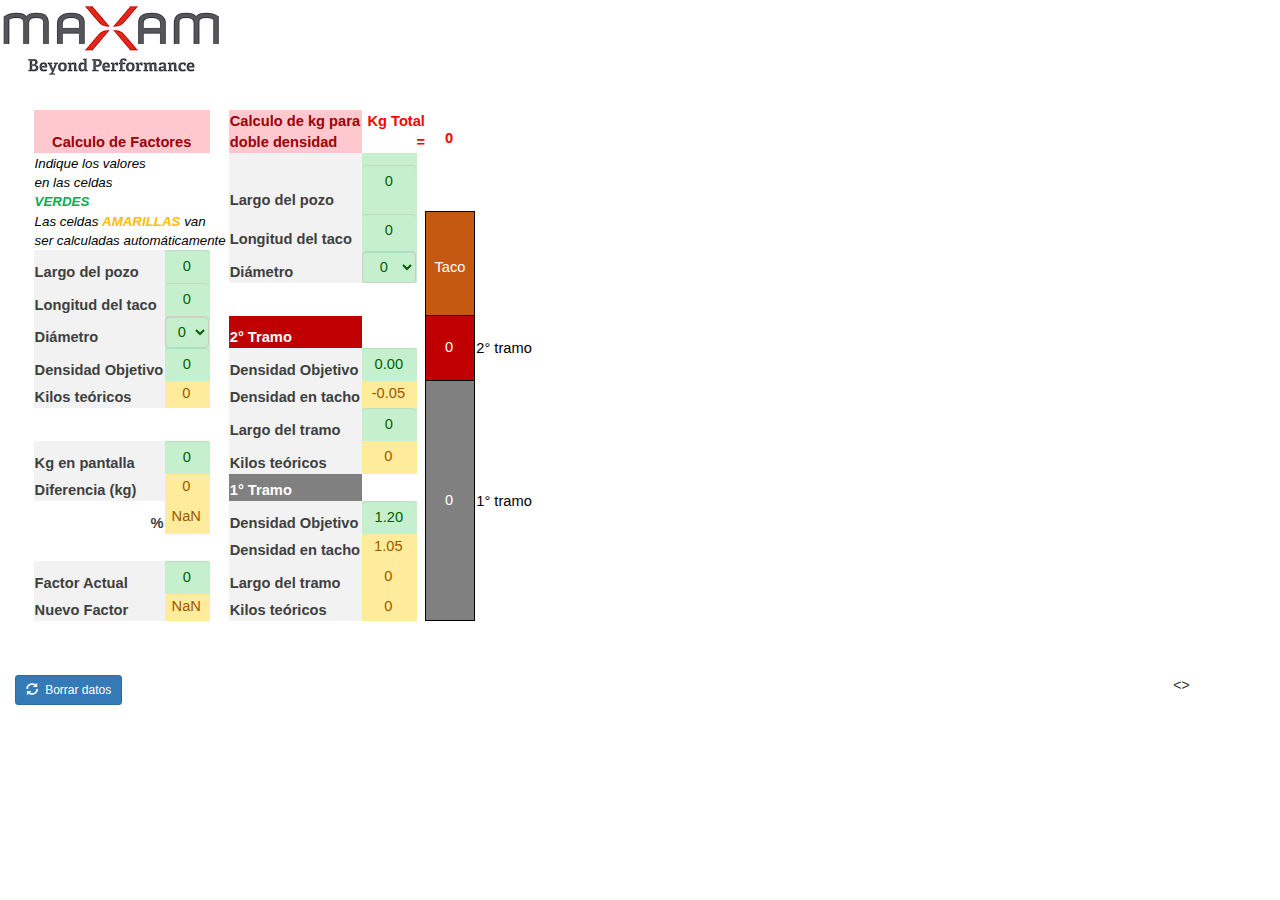
<file: index.html>
<!DOCTYPE html>
<!-- saved from url=(0013)about:internet -->
<html manifest="offline.appcache">
<img src="assets/css/custom-theme/images/x.png">
    <head><meta content='IE=Edge' http-equiv='X-UA-Compatible'>
    <meta http-equiv='Content-Type' content='text/html;charset=UTF-8'>
    <meta name='viewport' content='width=device-width, initial-scale=1.0'>
    <meta name='GENERATOR' content='SpreadsheetConverter  version 10.5.8092.0'>
    <title>Calculo de kilos de explosivo por pozo</title>
    <link rel="stylesheet" href="assets/css/default-ssc-theme.css" id="ssc-theme"/>
    <link rel="stylesheet" href="assets/css/app.min.css" />
    </head>
    <body onload="LoadFromQueryString();recalc_onclick('');" onunload='' browserstorage="false">
        <noscript style='color:#F15623;'>
            This web page contains a live and functional spreadsheet created with</a>. Please enable JavaScript in your web browser for the live calculations to work properly.
        </noscript>
        <form id='formc' name='formc' method='post' action='' target='_self'>
		    <input type='hidden' id='xl_spreadsheet' name='xl_spreadsheet' value='Calculo de kilos de explosivo por pozo' />
            <input type='hidden' id='xl_client' name='xl_client' value='x10.5.8092.0' />
<div id="tab" class='tab-content'>

                 <div id='sheet-2' style='padding: 1em 1.4em;' class=' active'>
                    <div class='container-fluid  '>
<section class=''>
<table layout: fixed; width='500px; display: block' >
					<col width='500px; display: block'/>
					<col width='250px; display: block'/>
					<col width='100'/>
					<col width='600px; display: block'/>
					<col width='250px; display: block'/>
					<col width='19'/>
					<col width='150px; display: block'/>
					<col width='200px; display: block'/>
                    <tr style='height:15pt;'>
						<td class='ee100' style='height:15pt;' colspan = '2'>
							Calculo
  de Factores
						</td>
						<td class='ee106' style='height:15pt;'>&nbsp;</td>
						<td class='ee109' style='height:15pt;'>
							Calculo de kg para doble
  densidad
						</td>
						<td class='ee112' style='height:15pt;' colspan = '2'>
							Kg Total =
						</td>
						<td class='ee115' style='height:15pt;'>
						<input id='XLEW_2_1_7' type='text' readonly='readonly' value='0' class='ee115' style='overflow:hidden; border:0px solid #000000; width:100% ' name='XLEW_2_1_7' tabindex='-1' />
						</td>
						<td class='ee117' style='height:15pt;'>&nbsp;</td>
                    </tr>
                    <tr style='height:15pt;'>
						<td class='ee120' style='height:15pt;'>
							Indique los valores en las
  celdas <font class='ee123'>VERDES</font>
						</td>
						<td class='ee106' style='height:15pt;'>&nbsp;</td>
						<td class='ee106' style='height:15pt;'>&nbsp;</td>
						<td class='ee124' style='height:15pt;'>
							Largo del pozo
						</td>
						<td class='ee126' style='height:15pt;'>
							<input id='XLEW_2_2_5' type='text' value='0' class='ee127 form-control' style='width:100%' onchange="this.value=eedisplayFloat(eeparseFloat(this.value));recalc_onclick('XLEW_2_2_5')" name='XLEW_2_2_5' placeholder='' tabindex='1' data-sheet='2' data-row='2' data-col='5'/>
						</td>
						<td class='ee117' style='height:15pt;' colspan = '3'>&nbsp;</td>
                    </tr>
                    <tr style='height:15pt;'>
						<td class='ee120' style='height:15pt;' colspan = '3'>
							Las
  celdas <font class='ee128'>AMARILLAS </font><font class='ee129'>van ser
  calculadas automáticamente</font>
						</td>
						<td class='ee124' style='height:15pt;'>
							Longitud del taco
						</td>
						<td class='ee126' style='height:15pt;'>
							<input id='XLEW_2_3_5' type='text' value='0' class='ee127 form-control' style='width:100%' onchange="this.value=eedisplayFloat(eeparseFloat(this.value));recalc_onclick('XLEW_2_3_5')" name='XLEW_2_3_5' placeholder='' tabindex='2' data-sheet='2' data-row='3' data-col='5'/>
						</td>
						<td class='ee117' style='height:15pt;'>&nbsp;</td>
						<td class='ee130' style='height:15pt;'>&nbsp;</td>
						<td class='ee132' style='height:15pt;' rowspan = '3'>&nbsp;</td>
                    </tr>
                    <tr style='height:15pt;'>
						<td class='ee124' style='height:15pt;'>
							Largo del pozo
						</td>
						<td class='ee126' style='height:15pt;'>
							<input id='XLEW_2_4_2' type='text' value='0' class='ee127 form-control' style='width:100%' onchange="this.value=eedisplayFloat(eeparseFloat(this.value));recalc_onclick('XLEW_2_4_2')" name='XLEW_2_4_2' placeholder='' tabindex='3' data-sheet='2' data-row='4' data-col='2'/>
						</td>
						<td class='ee133' style='height:15pt;'>&nbsp;</td>
						<td class='ee124' style='height:15pt;'>
							Diámetro
						</td>
						<td class='ee126' style='height:15pt;'>
						    <fieldset id='FS1$XLEW_2_4_5' style='border:0;padding:0;'>
							    <select name='XLEW_2_4_5' id='XLEW_2_4_5' class='ee127 form-control' style=' width:100% ; padding-left:4px; padding-right:2px;' tabindex='4' onchange="recalc_onclick('XLEW_2_4_5')" size='1' data-sheet='2' data-row='4' data-col='5'>
									<option data-value='s:'  value='' >0</option>
									<option  data-value='n:6.5' >6.5</option>
									<option  data-value='n:7.88' >7.88</option>
									<option  data-value='n:9' >9</option>
									<option  data-value='n:10.63' >10.63</option>
									<option  data-value='n:12.25' >12.25</option>
							    </select>
						    </fieldset>
						</td>
						<td class='ee117' style='height:15pt;'>&nbsp;</td>
						<td class='ee136' style='height:15pt;'>
							Taco
						</td>
                    </tr>
                    <tr style='height:15pt;'>
						<td class='ee124' style='height:15pt;'>
							Longitud del taco
						</td>
						<td class='ee126' style='height:15pt;'>
							<input id='XLEW_2_5_2' type='text' value='0' class='ee127 form-control' style='width:100%' onchange="this.value=eedisplayFloat(eeparseFloat(this.value));recalc_onclick('XLEW_2_5_2')" name='XLEW_2_5_2' placeholder='' tabindex='5' data-sheet='2' data-row='5' data-col='2'/>
						</td>
						<td class='ee133' style='height:15pt;'>&nbsp;</td>
						<td class='ee117' style='height:15pt;' colspan = '3'>&nbsp;</td>
						<td class='ee138' style='height:15pt;'>&nbsp;</td>
                    </tr>
                    <tr style='height:15pt;'>
						<td class='ee124' style='height:15pt;'>
							Diámetro 
						</td>
						<td class='ee126' style='height:15pt;'>
						    <fieldset id='FS1$diametro' style='border:0;padding:0;'>
							    <select name='diametro' id='diametro' class='ee127 required form-control' style=' width:100% ; padding-left:4px; padding-right:2px;' tabindex='6' onchange="recalc_onclick('diametro')" size='1' data-sheet='2' data-row='6' data-col='2'>
									<option data-value='s:'  value='' >0</option>
									<option  data-value='n:6.5' >6.5</option>
									<option  data-value='n:7.88' >7.88</option>
									<option  data-value='n:9' >9</option>
									<option  data-value='n:10.63' >10.63</option>
									<option  data-value='n:12.25' >12.25</option>
							    </select>
						    </fieldset>
						</td>
						<td class='ee133' style='height:15pt;'>&nbsp;</td>
						<td class='ee139' style='height:15pt;'>
							2° Tramo
						</td>
						<td class='ee117' style='height:15pt;' colspan = '2'>&nbsp;</td>
						<td class='ee141' style='height:15pt;' rowspan = '2'>
						<input id='XLEW_2_6_7' type='text' readonly='readonly' value='0' class='ee141' style='overflow:hidden; border:0px solid #000000; width:100% ' name='XLEW_2_6_7' tabindex='-1' />
						</td>
						<td class='ee132' style='height:15pt;' rowspan = '2'>
							2° tramo
						</td>
                    </tr>
                    <tr style='height:15pt;'>
						<td class='ee124' style='height:15pt;'>
							Densidad Objetivo
						</td>
						<td class='ee126' style='height:15pt;'>
							<input id='XLEW_2_7_2' type='text' value='0' class='ee127 form-control' style='width:100%' onchange="this.value=eedisplayFloat(eeparseFloat(this.value));recalc_onclick('XLEW_2_7_2')" name='XLEW_2_7_2' placeholder='' tabindex='7' data-sheet='2' data-row='7' data-col='2'/>
						</td>
						<td class='ee133' style='height:15pt;'>&nbsp;</td>
						<td class='ee124' style='height:15pt;'>
							Densidad Objetivo
						</td>
						<td class='ee126' style='height:15pt;'>
							<input id='XLEW_2_7_5' type='text' value='0.00' class='ee127 form-control' style='width:100%' onchange="this.value=eedisplayFloatND(eeparseFloat(this.value),2);recalc_onclick('XLEW_2_7_5')" name='XLEW_2_7_5' placeholder='' tabindex='8' data-sheet='2' data-row='7' data-col='5'/>
						</td>
						<td class='ee117' style='height:15pt;'>&nbsp;</td>
                    </tr>
                    <tr style='height:15pt;'>
						<td class='ee124' style='height:15pt;'>
							Kilos teóricos
						</td>
						<td class='ee143' style='height:15pt;'>
						<input id='XLEW_2_8_2' type='text' readonly='readonly' value='0' class='ee143' style='overflow:hidden; border:0px solid #000000; width:100% ' name='XLEW_2_8_2' tabindex='-1' />
						</td>
						<td class='ee133' style='height:15pt;'>&nbsp;</td>
						<td class='ee124' style='height:15pt;'>
							Densidad en tacho
						</td>
						<td class='ee143' style='height:15pt;'>
						<input id='XLEW_2_8_5' type='text' readonly='readonly' value='0' class='ee143' style='overflow:hidden; border:0px solid #000000; width:100% ' name='XLEW_2_8_5' tabindex='-1' />
						</td>
						<td class='ee117' style='height:15pt;'>&nbsp;</td>
						<td class='ee145' style='height:15pt;' rowspan = '8'>
						<input id='XLEW_2_8_7' type='text' readonly='readonly' value='0' class='ee145' style='overflow:hidden; border:0px solid #000000; width:100% ' name='XLEW_2_8_7' tabindex='-1' />
						</td>
						<td class='ee132' style='height:15pt;' rowspan = '8'>
							1° tramo
						</td>
                    </tr>
                    <tr style='height:15pt;'>
						<td class='ee117' style='height:15pt;'>&nbsp;</td>
						<td class='ee106' style='height:15pt;'>&nbsp;</td>
						<td class='ee117' style='height:15pt;'>&nbsp;</td>
						<td class='ee124' style='height:15pt;'>
							Largo del tramo
						</td>
						<td class='ee126' style='height:15pt;'>
							<input id='XLEW_2_9_5' type='text' value='0' class='ee127 form-control' style='width:100%' onchange="this.value=eedisplayFloat(eeparseFloat(this.value));recalc_onclick('XLEW_2_9_5')" name='XLEW_2_9_5' placeholder='' tabindex='9' data-sheet='2' data-row='9' data-col='5'/>
						</td>
						<td class='ee117' style='height:15pt;'>&nbsp;</td>
                    </tr>
                    <tr style='height:15pt;'>
						<td class='ee124' style='height:15pt;'>
							Kg en pantalla
						</td>
						<td class='ee126' style='height:15pt;'>
							<input id='XLEW_2_10_2' type='text' value='0' class='ee127 form-control' style='width:100%' onchange="this.value=eedisplayFloat(eeparseFloat(this.value));recalc_onclick('XLEW_2_10_2')" name='XLEW_2_10_2' placeholder='' tabindex='10' data-sheet='2' data-row='10' data-col='2'/>
						</td>
						<td class='ee117' style='height:15pt;'>&nbsp;</td>
						<td class='ee124' style='height:15pt;'>
							Kilos teóricos
						</td>
						<td class='ee143' style='height:15pt;'>
						<input id='XLEW_2_10_5' type='text' readonly='readonly' value='0' class='ee143' style='overflow:hidden; border:0px solid #000000; width:100% ' name='XLEW_2_10_5' tabindex='-1' />
						</td>
						<td class='ee117' style='height:15pt;'>&nbsp;</td>
                    </tr>
                    <tr style='height:15pt;'>
						<td class='ee124' style='height:15pt;'>
							Diferencia (kg)
						</td>
						<td class='ee143' style='height:15pt;'>
						<input id='XLEW_2_11_2' type='text' readonly='readonly' value='0' class='ee143' style='overflow:hidden; border:0px solid #000000; width:100% ' name='XLEW_2_11_2' tabindex='-1' />
						</td>
						<td class='ee117' style='height:15pt;'>&nbsp;</td>
						<td class='ee147' style='height:15pt;'>
							1° Tramo
						</td>
						<td class='ee117' style='height:15pt;' colspan = '2'>&nbsp;</td>
                    </tr>
                    <tr style='height:15pt;'>
						<td class='ee149' style='height:15pt;'>
							%
						</td>
						<td class='ee143' style='height:15pt;'>
						<input id='XLEW_2_12_2' type='text' readonly='readonly' value='0' class='ee143' style='overflow:hidden; border:0px solid #000000; width:100% ' name='XLEW_2_12_2' tabindex='-1' />
						</td>
						<td class='ee117' style='height:15pt;'>&nbsp;</td>
						<td class='ee124' style='height:15pt;'>
							Densidad Objetivo
						</td>
						<td class='ee126' style='height:15pt;'>
							<input id='XLEW_2_12_5' type='text' value='1.20' class='ee127 form-control' style='width:100%' onchange="this.value=eedisplayFloatND(eeparseFloat(this.value),2);recalc_onclick('XLEW_2_12_5')" name='XLEW_2_12_5' placeholder='' tabindex='11' data-sheet='2' data-row='12' data-col='5'/>
						</td>
						<td class='ee117' style='height:15pt;'>&nbsp;</td>
                    </tr>
                    <tr style='height:15pt;'>
						<td class='ee117' style='height:15pt;'>&nbsp;</td>
						<td class='ee106' style='height:15pt;'>&nbsp;</td>
						<td class='ee117' style='height:15pt;'>&nbsp;</td>
						<td class='ee124' style='height:15pt;'>
							Densidad en tacho
						</td>
						<td class='ee143' style='height:15pt;'>
						<input id='XLEW_2_13_5' type='text' readonly='readonly' value='0' class='ee143' style='overflow:hidden; border:0px solid #000000; width:100% ' name='XLEW_2_13_5' tabindex='-1' />
						</td>
						<td class='ee117' style='height:15pt;'>&nbsp;</td>
                    </tr>
                    <tr style='height:15pt;'>
						<td class='ee124' style='height:15pt;'>
							Factor Actual
						</td>
						<td class='ee126' style='height:15pt;'>
							<input id='XLEW_2_14_2' type='text' value='0' class='ee127 form-control' style='width:100%' onchange="this.value=eedisplayFloat(eeparseFloat(this.value));recalc_onclick('XLEW_2_14_2')" name='XLEW_2_14_2' placeholder='' tabindex='12' data-sheet='2' data-row='14' data-col='2'/>
						</td>
						<td class='ee117' style='height:15pt;'>&nbsp;</td>
						<td class='ee124' style='height:15pt;'>
							Largo del tramo
						</td>
						<td class='ee143' style='height:15pt;'>
						<input id='XLEW_2_14_5' type='text' readonly='readonly' value='0' class='ee143' style='overflow:hidden; border:0px solid #000000; width:100% ' name='XLEW_2_14_5' tabindex='-1' />
						</td>
						<td class='ee117' style='height:15pt;'>&nbsp;</td>
                    </tr>
                    <tr style='height:15pt;'>
						<td class='ee124' style='height:15pt;'>
							Nuevo Factor
						</td>
						<td class='ee143' style='height:15pt;'>
						<input id='XLEW_2_15_2' type='text' readonly='readonly' value='0' class='ee143' style='overflow:hidden; border:0px solid #000000; width:100% ' name='XLEW_2_15_2' tabindex='-1' />
						</td>
						<td class='ee117' style='height:15pt;'>&nbsp;</td>
						<td class='ee124' style='height:15pt;'>
							Kilos teóricos
						</td>
						<td class='ee143' style='height:15pt;'>
						<input id='XLEW_2_15_5' type='text' readonly='readonly' value='0' class='ee143' style='overflow:hidden; border:0px solid #000000; width:100% ' name='XLEW_2_15_5' tabindex='-1' />
						</td>
						<td class='ee117' style='height:15pt;'>&nbsp;</td>
                    </tr>
                    <tr style='height:15pt;'>
						<td class='ee117' style='height:15pt;'>&nbsp;</td>
						<td class='ee106' style='height:15pt;'>&nbsp;</td>
						<td class='ee106' style='height:15pt;'>&nbsp;</td>
						<td class='ee117' style='height:15pt;' colspan = '5'>&nbsp;</td>
                    </tr>
                </table>

              </section>
</div>
                </div>
            </div>
        </form>
           <>
            
            <div class='toolbar-panel-right col-xs-12 col-sm-12 col-md-5 col-md-push-6'>
                <section id='ssc-ls'></section>
            </div><div class='toolbar-panel-left col-xs-12 col-sm-11 col-md-6 col-md-pull-5'>
                <button class='btn btn-sm button-reset'><span class='glyphicon glyphicon-refresh'></span><span class='btn-label btn-label-right'>Borrar datos</span></button>
    </body>
    <script type="text/javascript" src="assets/js/app.min.js" ></script>
</html>
</file>
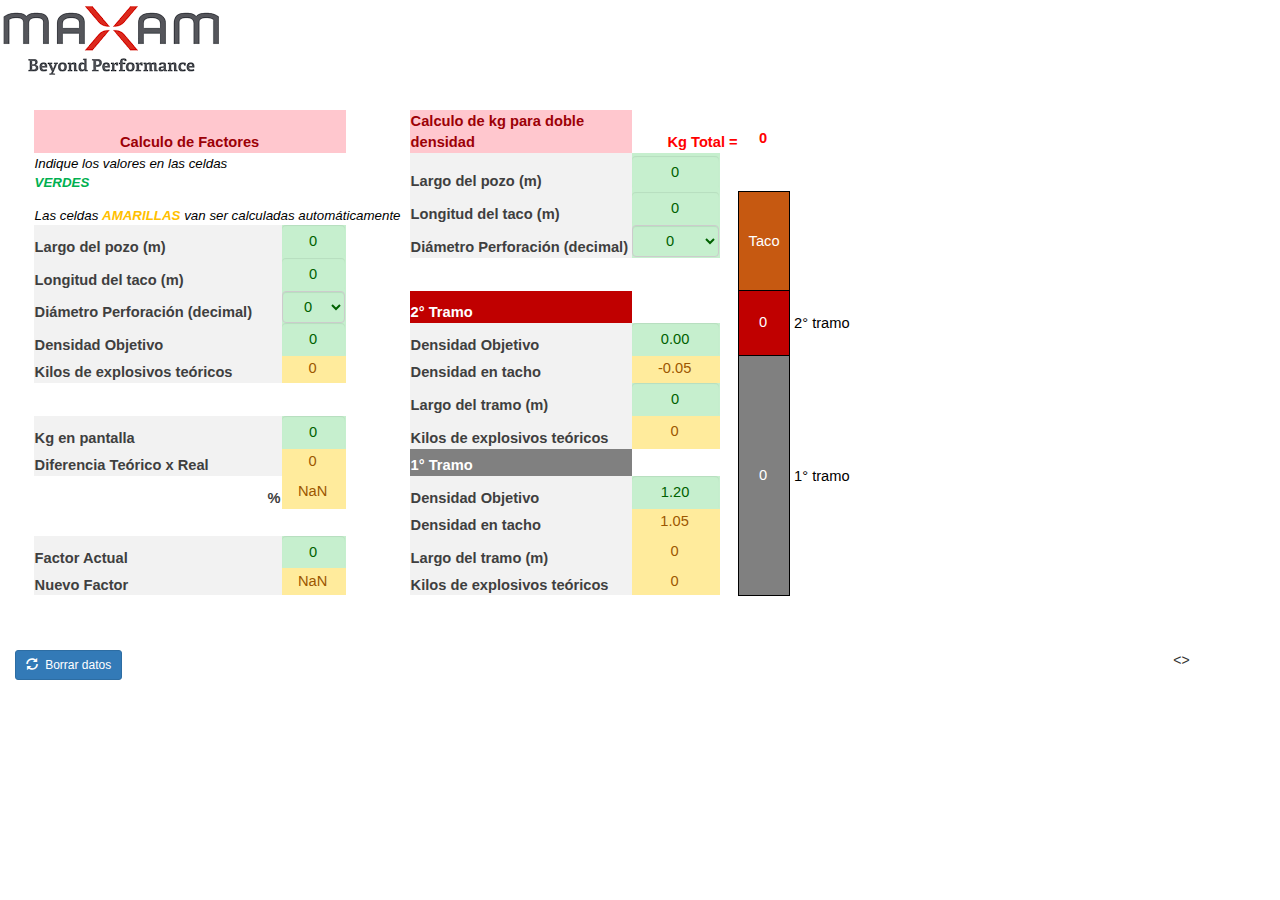
<file: Calculo_Kg_Explosivo html_v2.htm>
<!DOCTYPE html>
<!-- saved from url=(0013)about:internet -->
<html manifest="offline.appcache">
<img src="assets/css/custom-theme/images/x.png">
    <head><meta content='IE=Edge' http-equiv='X-UA-Compatible'>
    <meta http-equiv='Content-Type' content='text/html;charset=UTF-8'>
    <meta name='viewport' content='width=device-width, initial-scale=1.0'>
    <meta name='GENERATOR' content='SpreadsheetConverter  version 10.5.8092.0'>
    <title>Calculo de kilos de explosivo por pozo</title>
    <link rel="stylesheet" href="assets/css/default-ssc-theme.css" id="ssc-theme"/>
    <link rel="stylesheet" href="assets/css/app.min.css" />
    </head>
    <body onload="LoadFromQueryString();recalc_onclick('');" onunload='' browserstorage="false">
        <noscript style='color:#F15623;'>
            This web page contains a live and functional spreadsheet created with</a>. Please enable JavaScript in your web browser for the live calculations to work properly.
        </noscript>
        <form id='formc' name='formc' method='post' action='' target='_self'>
		    <input type='hidden' id='xl_spreadsheet' name='xl_spreadsheet' value='Calculo de kilos de explosivo por pozo' />
            <input type='hidden' id='xl_client' name='xl_client' value='x10.5.8092.0' />
<div id="tab" class='tab-content'>

                 <div id='sheet-2' style='padding: 1em 1.4em;' class=' active'>
                    <div class='container-fluid  '>
<section class=''>
<table cellspacing='0' cellpadding='0' style='border-spacing:0;' onkeydown='javascript:navigate(event);'>
					<col width='248'/>
					<col width='64'/>
					<col width='64'/>
					<col width='222'/>
					<col width='88'/>
					<col width='19'/>
					<col width='51'/>
					<col width='64'/>
                    <tr style='height:15pt;'>
						<td class='ee100' style='height:15pt;' colspan = '2'>
							Calculo
  de Factores
						</td>
						<td class='ee106' style='height:15pt;'>&nbsp;</td>
						<td class='ee109' style='height:15pt;'>
							Calculo de kg para doble
  densidad
						</td>
						<td class='ee112' style='height:15pt;' colspan = '2'>
							Kg Total =
						</td>
						<td class='ee115' style='height:15pt;'>
						<input id='XLEW_2_1_7' type='text' readonly='readonly' value='0' class='ee115' style='overflow:hidden; border:0px solid #000000; width:100% ' name='XLEW_2_1_7' tabindex='-1' />
						</td>
						<td class='ee117' style='height:15pt;'>&nbsp;</td>
                    </tr>
                    <tr style='height:15pt;'>
						<td class='ee120' style='height:15pt;'>
							Indique los valores en las
  celdas <font class='ee123'>VERDES</font>
						</td>
						<td class='ee106' style='height:15pt;'>&nbsp;</td>
						<td class='ee106' style='height:15pt;'>&nbsp;</td>
						<td class='ee124' style='height:15pt;'>
							Largo del pozo (m)
						</td>
						<td class='ee126' style='height:15pt;'>
							<input id='XLEW_2_2_5' type='text' value='0' class='ee127 form-control' style='width:100%' onchange="this.value=eedisplayFloat(eeparseFloat(this.value));recalc_onclick('XLEW_2_2_5')" name='XLEW_2_2_5' placeholder='' tabindex='1' data-sheet='2' data-row='2' data-col='5'/>
						</td>
						<td class='ee117' style='height:15pt;' colspan = '3'>&nbsp;</td>
                    </tr>
                    <tr style='height:15pt;'>
						<td class='ee120' style='height:15pt;' colspan = '3'>
							Las
  celdas <font class='ee128'>AMARILLAS </font><font class='ee129'>van ser
  calculadas automáticamente</font>
						</td>
						<td class='ee124' style='height:15pt;'>
							Longitud del taco (m)
						</td>
						<td class='ee126' style='height:15pt;'>
							<input id='XLEW_2_3_5' type='text' value='0' class='ee127 form-control' style='width:100%' onchange="this.value=eedisplayFloat(eeparseFloat(this.value));recalc_onclick('XLEW_2_3_5')" name='XLEW_2_3_5' placeholder='' tabindex='2' data-sheet='2' data-row='3' data-col='5'/>
						</td>
						<td class='ee117' style='height:15pt;'>&nbsp;</td>
						<td class='ee130' style='height:15pt;'>&nbsp;</td>
						<td class='ee132' style='height:15pt;' rowspan = '3'>&nbsp;</td>
                    </tr>
                    <tr style='height:15pt;'>
						<td class='ee124' style='height:15pt;'>
							Largo del pozo (m)
						</td>
						<td class='ee126' style='height:15pt;'>
							<input id='XLEW_2_4_2' type='text' value='0' class='ee127 form-control' style='width:100%' onchange="this.value=eedisplayFloat(eeparseFloat(this.value));recalc_onclick('XLEW_2_4_2')" name='XLEW_2_4_2' placeholder='' tabindex='3' data-sheet='2' data-row='4' data-col='2'/>
						</td>
						<td class='ee133' style='height:15pt;'>&nbsp;</td>
						<td class='ee124' style='height:15pt;'>
							Diámetro Perforación (decimal)
						</td>
						<td class='ee126' style='height:15pt;'>
						    <fieldset id='FS1$XLEW_2_4_5' style='border:0;padding:0;'>
							    <select name='XLEW_2_4_5' id='XLEW_2_4_5' class='ee127 form-control' style=' width:100% ; padding-left:4px; padding-right:2px;' tabindex='4' onchange="recalc_onclick('XLEW_2_4_5')" size='1' data-sheet='2' data-row='4' data-col='5'>
									<option data-value='s:'  value='' >0</option>
									<option  data-value='n:6.5' >6.5</option>
									<option  data-value='n:7.88' >7.88</option>
									<option  data-value='n:9' >9</option>
									<option  data-value='n:10.63' >10.63</option>
									<option  data-value='n:12.25' >12.25</option>
							    </select>
						    </fieldset>
						</td>
						<td class='ee117' style='height:15pt;'>&nbsp;</td>
						<td class='ee136' style='height:15pt;'>
							Taco
						</td>
                    </tr>
                    <tr style='height:15pt;'>
						<td class='ee124' style='height:15pt;'>
							Longitud del taco (m)
						</td>
						<td class='ee126' style='height:15pt;'>
							<input id='XLEW_2_5_2' type='text' value='0' class='ee127 form-control' style='width:100%' onchange="this.value=eedisplayFloat(eeparseFloat(this.value));recalc_onclick('XLEW_2_5_2')" name='XLEW_2_5_2' placeholder='' tabindex='5' data-sheet='2' data-row='5' data-col='2'/>
						</td>
						<td class='ee133' style='height:15pt;'>&nbsp;</td>
						<td class='ee117' style='height:15pt;' colspan = '3'>&nbsp;</td>
						<td class='ee138' style='height:15pt;'>&nbsp;</td>
                    </tr>
                    <tr style='height:15pt;'>
						<td class='ee124' style='height:15pt;'>
							Diámetro Perforación (decimal)
						</td>
						<td class='ee126' style='height:15pt;'>
						    <fieldset id='FS1$diametro' style='border:0;padding:0;'>
							    <select name='diametro' id='diametro' class='ee127 required form-control' style=' width:100% ; padding-left:4px; padding-right:2px;' tabindex='6' onchange="recalc_onclick('diametro')" size='1' data-sheet='2' data-row='6' data-col='2'>
									<option data-value='s:'  value='' >0</option>
									<option  data-value='n:6.5' >6.5</option>
									<option  data-value='n:7.88' >7.88</option>
									<option  data-value='n:9' >9</option>
									<option  data-value='n:10.63' >10.63</option>
									<option  data-value='n:12.25' >12.25</option>
							    </select>
						    </fieldset>
						</td>
						<td class='ee133' style='height:15pt;'>&nbsp;</td>
						<td class='ee139' style='height:15pt;'>
							2° Tramo
						</td>
						<td class='ee117' style='height:15pt;' colspan = '2'>&nbsp;</td>
						<td class='ee141' style='height:15pt;' rowspan = '2'>
						<input id='XLEW_2_6_7' type='text' readonly='readonly' value='0' class='ee141' style='overflow:hidden; border:0px solid #000000; width:100% ' name='XLEW_2_6_7' tabindex='-1' />
						</td>
						<td class='ee132' style='height:15pt;' rowspan = '2'>
							2° tramo
						</td>
                    </tr>
                    <tr style='height:15pt;'>
						<td class='ee124' style='height:15pt;'>
							Densidad Objetivo
						</td>
						<td class='ee126' style='height:15pt;'>
							<input id='XLEW_2_7_2' type='text' value='0' class='ee127 form-control' style='width:100%' onchange="this.value=eedisplayFloat(eeparseFloat(this.value));recalc_onclick('XLEW_2_7_2')" name='XLEW_2_7_2' placeholder='' tabindex='7' data-sheet='2' data-row='7' data-col='2'/>
						</td>
						<td class='ee133' style='height:15pt;'>&nbsp;</td>
						<td class='ee124' style='height:15pt;'>
							Densidad Objetivo
						</td>
						<td class='ee126' style='height:15pt;'>
							<input id='XLEW_2_7_5' type='text' value='0.00' class='ee127 form-control' style='width:100%' onchange="this.value=eedisplayFloatND(eeparseFloat(this.value),2);recalc_onclick('XLEW_2_7_5')" name='XLEW_2_7_5' placeholder='' tabindex='8' data-sheet='2' data-row='7' data-col='5'/>
						</td>
						<td class='ee117' style='height:15pt;'>&nbsp;</td>
                    </tr>
                    <tr style='height:15pt;'>
						<td class='ee124' style='height:15pt;'>
							Kilos de explosivos teóricos
						</td>
						<td class='ee143' style='height:15pt;'>
						<input id='XLEW_2_8_2' type='text' readonly='readonly' value='0' class='ee143' style='overflow:hidden; border:0px solid #000000; width:100% ' name='XLEW_2_8_2' tabindex='-1' />
						</td>
						<td class='ee133' style='height:15pt;'>&nbsp;</td>
						<td class='ee124' style='height:15pt;'>
							Densidad en tacho
						</td>
						<td class='ee143' style='height:15pt;'>
						<input id='XLEW_2_8_5' type='text' readonly='readonly' value='0' class='ee143' style='overflow:hidden; border:0px solid #000000; width:100% ' name='XLEW_2_8_5' tabindex='-1' />
						</td>
						<td class='ee117' style='height:15pt;'>&nbsp;</td>
						<td class='ee145' style='height:15pt;' rowspan = '8'>
						<input id='XLEW_2_8_7' type='text' readonly='readonly' value='0' class='ee145' style='overflow:hidden; border:0px solid #000000; width:100% ' name='XLEW_2_8_7' tabindex='-1' />
						</td>
						<td class='ee132' style='height:15pt;' rowspan = '8'>
							1° tramo
						</td>
                    </tr>
                    <tr style='height:15pt;'>
						<td class='ee117' style='height:15pt;'>&nbsp;</td>
						<td class='ee106' style='height:15pt;'>&nbsp;</td>
						<td class='ee117' style='height:15pt;'>&nbsp;</td>
						<td class='ee124' style='height:15pt;'>
							Largo del tramo (m)
						</td>
						<td class='ee126' style='height:15pt;'>
							<input id='XLEW_2_9_5' type='text' value='0' class='ee127 form-control' style='width:100%' onchange="this.value=eedisplayFloat(eeparseFloat(this.value));recalc_onclick('XLEW_2_9_5')" name='XLEW_2_9_5' placeholder='' tabindex='9' data-sheet='2' data-row='9' data-col='5'/>
						</td>
						<td class='ee117' style='height:15pt;'>&nbsp;</td>
                    </tr>
                    <tr style='height:15pt;'>
						<td class='ee124' style='height:15pt;'>
							Kg en pantalla
						</td>
						<td class='ee126' style='height:15pt;'>
							<input id='XLEW_2_10_2' type='text' value='0' class='ee127 form-control' style='width:100%' onchange="this.value=eedisplayFloat(eeparseFloat(this.value));recalc_onclick('XLEW_2_10_2')" name='XLEW_2_10_2' placeholder='' tabindex='10' data-sheet='2' data-row='10' data-col='2'/>
						</td>
						<td class='ee117' style='height:15pt;'>&nbsp;</td>
						<td class='ee124' style='height:15pt;'>
							Kilos de explosivos teóricos
						</td>
						<td class='ee143' style='height:15pt;'>
						<input id='XLEW_2_10_5' type='text' readonly='readonly' value='0' class='ee143' style='overflow:hidden; border:0px solid #000000; width:100% ' name='XLEW_2_10_5' tabindex='-1' />
						</td>
						<td class='ee117' style='height:15pt;'>&nbsp;</td>
                    </tr>
                    <tr style='height:15pt;'>
						<td class='ee124' style='height:15pt;'>
							Diferencia Teórico x Real
						</td>
						<td class='ee143' style='height:15pt;'>
						<input id='XLEW_2_11_2' type='text' readonly='readonly' value='0' class='ee143' style='overflow:hidden; border:0px solid #000000; width:100% ' name='XLEW_2_11_2' tabindex='-1' />
						</td>
						<td class='ee117' style='height:15pt;'>&nbsp;</td>
						<td class='ee147' style='height:15pt;'>
							1° Tramo
						</td>
						<td class='ee117' style='height:15pt;' colspan = '2'>&nbsp;</td>
                    </tr>
                    <tr style='height:15pt;'>
						<td class='ee149' style='height:15pt;'>
							%
						</td>
						<td class='ee143' style='height:15pt;'>
						<input id='XLEW_2_12_2' type='text' readonly='readonly' value='0' class='ee143' style='overflow:hidden; border:0px solid #000000; width:100% ' name='XLEW_2_12_2' tabindex='-1' />
						</td>
						<td class='ee117' style='height:15pt;'>&nbsp;</td>
						<td class='ee124' style='height:15pt;'>
							Densidad Objetivo
						</td>
						<td class='ee126' style='height:15pt;'>
							<input id='XLEW_2_12_5' type='text' value='1.20' class='ee127 form-control' style='width:100%' onchange="this.value=eedisplayFloatND(eeparseFloat(this.value),2);recalc_onclick('XLEW_2_12_5')" name='XLEW_2_12_5' placeholder='' tabindex='11' data-sheet='2' data-row='12' data-col='5'/>
						</td>
						<td class='ee117' style='height:15pt;'>&nbsp;</td>
                    </tr>
                    <tr style='height:15pt;'>
						<td class='ee117' style='height:15pt;'>&nbsp;</td>
						<td class='ee106' style='height:15pt;'>&nbsp;</td>
						<td class='ee117' style='height:15pt;'>&nbsp;</td>
						<td class='ee124' style='height:15pt;'>
							Densidad en tacho
						</td>
						<td class='ee143' style='height:15pt;'>
						<input id='XLEW_2_13_5' type='text' readonly='readonly' value='0' class='ee143' style='overflow:hidden; border:0px solid #000000; width:100% ' name='XLEW_2_13_5' tabindex='-1' />
						</td>
						<td class='ee117' style='height:15pt;'>&nbsp;</td>
                    </tr>
                    <tr style='height:15pt;'>
						<td class='ee124' style='height:15pt;'>
							Factor Actual
						</td>
						<td class='ee126' style='height:15pt;'>
							<input id='XLEW_2_14_2' type='text' value='0' class='ee127 form-control' style='width:100%' onchange="this.value=eedisplayFloat(eeparseFloat(this.value));recalc_onclick('XLEW_2_14_2')" name='XLEW_2_14_2' placeholder='' tabindex='12' data-sheet='2' data-row='14' data-col='2'/>
						</td>
						<td class='ee117' style='height:15pt;'>&nbsp;</td>
						<td class='ee124' style='height:15pt;'>
							Largo del tramo (m)
						</td>
						<td class='ee143' style='height:15pt;'>
						<input id='XLEW_2_14_5' type='text' readonly='readonly' value='0' class='ee143' style='overflow:hidden; border:0px solid #000000; width:100% ' name='XLEW_2_14_5' tabindex='-1' />
						</td>
						<td class='ee117' style='height:15pt;'>&nbsp;</td>
                    </tr>
                    <tr style='height:15pt;'>
						<td class='ee124' style='height:15pt;'>
							Nuevo Factor
						</td>
						<td class='ee143' style='height:15pt;'>
						<input id='XLEW_2_15_2' type='text' readonly='readonly' value='0' class='ee143' style='overflow:hidden; border:0px solid #000000; width:100% ' name='XLEW_2_15_2' tabindex='-1' />
						</td>
						<td class='ee117' style='height:15pt;'>&nbsp;</td>
						<td class='ee124' style='height:15pt;'>
							Kilos de explosivos teóricos
						</td>
						<td class='ee143' style='height:15pt;'>
						<input id='XLEW_2_15_5' type='text' readonly='readonly' value='0' class='ee143' style='overflow:hidden; border:0px solid #000000; width:100% ' name='XLEW_2_15_5' tabindex='-1' />
						</td>
						<td class='ee117' style='height:15pt;'>&nbsp;</td>
                    </tr>
                    <tr style='height:15pt;'>
						<td class='ee117' style='height:15pt;'>&nbsp;</td>
						<td class='ee106' style='height:15pt;'>&nbsp;</td>
						<td class='ee106' style='height:15pt;'>&nbsp;</td>
						<td class='ee117' style='height:15pt;' colspan = '5'>&nbsp;</td>
                    </tr>
                </table>

              </section>
</div>
                </div>
            </div>
        </form>
           <>
            
            <div class='toolbar-panel-right col-xs-12 col-sm-12 col-md-5 col-md-push-6'>
                <section id='ssc-ls'></section>
            </div><div class='toolbar-panel-left col-xs-12 col-sm-11 col-md-6 col-md-pull-5'>
                <button class='btn btn-sm button-reset'><span class='glyphicon glyphicon-refresh'></span><span class='btn-label btn-label-right'>Borrar datos</span></button>
    </body>
    <script type="text/javascript" src="assets/js/app.min.js" ></script>
</html>
</file>
<file: assets/css/app.min.css>
.toast-title{font-weight:700}.toast-message{-ms-word-wrap:break-word;word-wrap:break-word}.toast-message a,.toast-message label{color:#fff}.toast-message a:hover{color:#ccc;text-decoration:none}.toast-close-button{position:relative;right:-.3em;top:-.3em;float:right;font-size:20px;font-weight:700;color:#fff;-webkit-text-shadow:0 1px 0 #fff;text-shadow:0 1px 0 #fff;opacity:.8;-ms-filter:alpha(Opacity=80);filter:alpha(opacity=80)}.toast-close-button:focus,.toast-close-button:hover{color:#000;text-decoration:none;cursor:pointer;opacity:.4;-ms-filter:alpha(Opacity=40);filter:alpha(opacity=40)}button.toast-close-button{padding:0;cursor:pointer;background:0;border:0;-webkit-appearance:none}.toast-top-center{top:0;right:0;width:100%}.toast-bottom-center{bottom:0;right:0;width:100%}.toast-top-full-width{top:0;right:0;width:100%}.toast-bottom-full-width{bottom:0;right:0;width:100%}.toast-top-left{top:12px;left:12px}.toast-top-right{top:12px;right:12px}.toast-bottom-right{right:12px;bottom:12px}.toast-bottom-left{bottom:12px;left:12px}#toast-container{position:fixed;z-index:999999}#toast-container *{-moz-box-sizing:border-box;-webkit-box-sizing:border-box;box-sizing:border-box}#toast-container>div{position:relative;overflow:hidden;margin:0 0 6px;padding:15px 15px 15px 50px;width:300px;-moz-border-radius:3px;-webkit-border-radius:3px;border-radius:3px;background-position:15px center;background-repeat:no-repeat;-moz-box-shadow:0 0 12px #999;-webkit-box-shadow:0 0 12px #999;box-shadow:0 0 12px #999;color:#fff;opacity:.8;-ms-filter:alpha(Opacity=80);filter:alpha(opacity=80)}#toast-container>:hover{-moz-box-shadow:0 0 12px #000;-webkit-box-shadow:0 0 12px #000;box-shadow:0 0 12px #000;opacity:1;-ms-filter:alpha(Opacity=100);filter:alpha(opacity=100);cursor:pointer}#toast-container>.toast-info{background-image:url([data-uri]) !important}#toast-container>.toast-error{background-image:url([data-uri]) !important}#toast-container>.toast-success{background-image:url([data-uri]) !important}#toast-container>.toast-warning{background-image:url([data-uri]) !important}#toast-container.toast-bottom-center>div,#toast-container.toast-top-center>div{width:300px;margin:auto}#toast-container.toast-bottom-full-width>div,#toast-container.toast-top-full-width>div{width:96%;margin:auto}.toast{background-color:#030303}.toast-success{background-color:#51a351}.toast-error{background-color:#bd362f}.toast-info{background-color:#2f96b4}.toast-warning{background-color:#f89406}.toast-progress{position:absolute;left:0;bottom:0;height:4px;background-color:#000;opacity:.4;-ms-filter:alpha(Opacity=40);filter:alpha(opacity=40)}@media all and (max-width:240px){#toast-container>div{padding:8px 8px 8px 50px;width:11em}#toast-container .toast-close-button{right:-.2em;top:-.2em}}@media all and (min-width:241px) and (max-width:480px){#toast-container>div{padding:8px 8px 8px 50px;width:18em}#toast-container .toast-close-button{right:-.2em;top:-.2em}}@media all and (min-width:481px) and (max-width:768px){#toast-container>div{padding:15px 15px 15px 50px;width:25em}}.modal .modal-content{text-align:center !important}.modal .modal-content p{margin:0}.modal .modal-title{font-size:14px !important;font-weight:bold !important;line-height:22px !important;color:#5c656c !important}.modal .modal-header{padding:8px}.modal .modal-footer{padding:8px}.modal .info{font-size:small;font-weight:400}.modal .conform{font-weight:bold;font-size:small;color:#00adff}.modal .modal-body input{width:140px;text-align:center}.modal .require-tip{color:red;display:none}.modal .modal-body .status-icon{font-size:2em;color:#c60000}.modal .modal-body .form-submit{font-size:1.5em;color:#006eec}.hideme{display:none !important}.showme{display:inline-block}.offlineforms-logo{width:18px;height:18px;display:inline-block;vertical-align:bottom;margin-right:5px;background-repeat:no-repeat;background-image:url([data-uri])}.btn-offlineforms-submit{background-color:#00a8c7;border-color:#0196b2;color:#fff}.btn-offlineforms-submit .badge-offlineforms-submit{color:#00a8c7;background-color:#fff;margin-left:5px}.btn-offlineforms-submit:hover,.btn-offlineforms-submit:focus,.btn-offlineforms-submit:active{color:#fff}.toolbar{height:100% !important;padding-top:.8em;padding-bottom:.8em;margin-left:0 !important}.toolbar-panel-right{text-align:right}.toolbar-panel-left button .glyphicon{margin-right:.6em}.toolbar-panel-right-right{text-align:right}.poweredby-logo{width:35px;height:30px;float:right;margin-left:.8em;border:2px;border-radius:4px;display:inherit;background-size:35px 30px;background-repeat:no-repeat;background-image:url([data-uri])}#ssc-ls{display:inline-block}@media(max-width:992px){.toolbar-panel-left{text-align:center}.toolbar-panel-right{text-align:center}.poweredby-logo{text-align:center;margin-top:.8em;margin-bottom:0}.toolbar-panel-left button{margin-right:.5em;margin-left:.5em;margin-top:.8em;margin-bottom:0}#ssc-lc{margin-left:.5em;margin-right:.5em}#offlineforms-submit{margin-left:.5em;margin-right:.5em}}@media(max-width:768px){.toolbar-panel-left{text-align:center}.toolbar-panel-right{text-align:center}.poweredby-logo{text-align:center;margin-top:.8em}.toolbar-panel-left button{margin-right:.5em;margin-left:.5em;margin-top:.8em;margin-bottom:0}#ssc-lc{margin-left:.5em;margin-right:.5em}#offlineforms-submit{margin-left:.5em;margin-right:.5em}.toolbar-panel-right-right{display:none}}@media(max-width:480px){.toolbar-panel-left{text-align:center}.toolbar-panel-right{text-align:center}.toolbar-panel-left button .glyphicon{display:none}.offlineforms-logo{display:none}.realtimesync-logo{display:none}#ssc-lc{margin-left:0;margin-right:0}#offlineforms-submit{margin-left:0;margin-right:0}.toolbar-panel-right-right{display:none}}form{position:relative}.toolbar-position-top .toolbar-panel-left button{margin-top:0 !important}.error{border:1px solid red !important;border-radius:5px}.dv-warn{border:1px solid #ec971f !important;border-radius:5px}.dv-info{border:1px solid #5bc0de !important;border-radius:5px}.message{-webkit-background-size:40px 40px;-moz-background-size:40px 40px;background-size:40px 40px;-moz-box-shadow:inset 0 -1px 0 rgba(255,255,255,.4);-webkit-box-shadow:inset 0 -1px 0 rgba(255,255,255,.4);box-shadow:inset 0 -1px 0 rgba(255,255,255,.4);width:100%;border:1px solid;color:#83682f;position:fixed;_position:absolute;margin-left:0;z-index:10000;padding:10px;top:-41px}.warning{background-color:#eabf51;border-color:#d9b236}.message h3{display:inline;float:right;font:12px Arial,Helvetica,sans-serif;font-weight:700;margin:0 10px 5px}#closeMessageBar{border-radius:100%;color:#585858;height:16px;position:relative;text-indent:-9999px;width:16px;float:right;display:inline;border-style:solid;border-width:3px;margin:auto 18px auto auto}#closeMessageBar:hover{color:#999}.arrow-t-b:after,.arrow-t-b:before,.arrow-l-r:after,.arrow-l-r:before{content:"";left:2px;top:0;position:absolute;border-color:transparent;border-style:solid;border-width:3px}.arrow-t-b:after{border-top-color:inherit}.arrow-l-r:after{border-right-color:inherit;left:4px;top:2px}.arrow-t-b:before{border-bottom-color:inherit;bottom:0}.arrow-l-r:before{border-left-color:inherit;left:0;top:2px}.spin-button[data-style=spin-right][data-loading]{padding-right:32px}.spin{display:inline-block;position:relative;top:-3px}.spin-button[data-style=spin-right] .spin{right:-16px}.pigeon-hole{position:absolute}.placeholder{vertical-align:top !important;border:1px solid transparent}.c3{position:absolute !important}.error{position:relative}@keyframes invalid{0%{left:8px}10%{left:-8px}30%{left:8px}60%{left:-8px}100%{left:0}}@-webkit-keyframes invalid{0%{left:8px}10%{left:-8px}30%{left:8px}60%{left:-8px}100%{left:0}}.invalid{animation:invalid .5s;-webkit-animation:invalid .5s}.tooltip.right.stop .tooltip-arrow{border-right-color:#d9534f}.tooltip.left.stop .tooltip-arrow{border-left-color:#d9534f}.tooltip.bottom.stop .tooltip-arrow{border-bottom-color:#d9534f}.tooltip.top.stop .tooltip-arrow{border-top-color:#d9534f}.tooltip.stop>.tooltip-inner{color:#fff;background-color:#d9534f;border-color:#d43f3a;font-weight:700}.tooltip.right.warn .tooltip-arrow{border-right-color:#fbdc61}.tooltip.left.warn .tooltip-arrow{border-left-color:#fbdc61}.tooltip.bottom.warn .tooltip-arrow{border-bottom-color:#fbdc61}.tooltip.top.warn .tooltip-arrow{border-top-color:#fbdc61}.tooltip.warn>.tooltip-inner{color:#a94442;background-color:#fbdc61;border-color:#f0d034;font-weight:700}.tooltip.right.info .tooltip-arrow{border-right-color:#d9edf7}.tooltip.left.info .tooltip-arrow{border-left-color:#d9edf7}.tooltip.bottom.info .tooltip-arrow{border-bottom-color:#d9edf7}.tooltip.top.info .tooltip-arrow{border-top-color:#d9edf7}.tooltip.info>.tooltip-inner{color:#31708f;background-color:#d9edf7;border-color:#bce8f1;font-weight:700}.edgeborder{padding:4px}.roundborder{border-radius:10px}.bordershadow{box-shadow:0 2px 10px 0 #000;box-shadow:0 2px 10px 0 rgba(0,0,0,0.2);padding:4px}@media print{a[href]:after{content:none !important}.no-print,.ui-tabs-nav,.toast,.hideme,.slider-track{display:none}.ui-widget-content{border:0}.ui-accordion-content,.jw-content{height:auto !important}.yes-print{display:block !important}.ui-state-active{border:1px solid #3385ea !important}.form-control{margin-top:10px}::-webkit-input-placeholder{color:transparent}:-moz-placeholder{color:transparent}::-moz-placeholder{color:transparent}:-ms-input-placeholder{color:transparent}.jw-header{border-top:none !important;border-left:none !important;border-right:none !important}.col-md-1,.col-md-10,.col-md-11,.col-md-12,.col-md-2,.col-md-3,.col-md-4,.col-md-5,.col-md-6,.col-md-7,.col-md-8,.col-md-9{float:left}.col-md-12{width:100%}.col-md-11{width:91.66666666666666%}.col-md-10{width:83.33333333333334%}.col-md-9{width:75%}.col-md-8{width:66.66666666666666%}.col-md-7{width:58.333333333333336%}.col-md-6{width:50%}.col-md-5{width:41.66666666666667%}.col-md-4{width:33.33333333333333%}.col-md-3{width:25%}.col-md-2{width:16.666666666666664%}.col-md-1{width:8.333333333333332%}.col-md-pull-12{right:100%}.col-md-pull-11{right:91.66666666666666%}.col-md-pull-10{right:83.33333333333334%}.col-md-pull-9{right:75%}.col-md-pull-8{right:66.66666666666666%}.col-md-pull-7{right:58.333333333333336%}.col-md-pull-6{right:50%}.col-md-pull-5{right:41.66666666666667%}.col-md-pull-4{right:33.33333333333333%}.col-md-pull-3{right:25%}.col-md-pull-2{right:16.666666666666664%}.col-md-pull-1{right:8.333333333333332%}.col-md-pull-0{right:0}.col-md-push-12{left:100%}.col-md-push-11{left:91.66666666666666%}.col-md-push-10{left:83.33333333333334%}.col-md-push-9{left:75%}.col-md-push-8{left:66.66666666666666%}.col-md-push-7{left:58.333333333333336%}.col-md-push-6{left:50%}.col-md-push-5{left:41.66666666666667%}.col-md-push-4{left:33.33333333333333%}.col-md-push-3{left:25%}.col-md-push-2{left:16.666666666666664%}.col-md-push-1{left:8.333333333333332%}.col-md-push-0{left:0}.col-md-offset-12{margin-left:100%}.col-md-offset-11{margin-left:91.66666666666666%}.col-md-offset-10{margin-left:83.33333333333334%}.col-md-offset-9{margin-left:75%}.col-md-offset-8{margin-left:66.66666666666666%}.col-md-offset-7{margin-left:58.333333333333336%}.col-md-offset-6{margin-left:50%}.col-md-offset-5{margin-left:41.66666666666667%}.col-md-offset-4{margin-left:33.33333333333333%}.col-md-offset-3{margin-left:25%}.col-md-offset-2{margin-left:16.666666666666664%}.col-md-offset-1{margin-left:8.333333333333332%}.col-md-offset-0{margin-left:0}.tab-content,.tab-content div{padding:0}.form-control{margin:0 !important;padding:0 4px !important;border:0 !important}input[type=text]{min-height:100%;padding:0}.navbar-header button,.panel-heading{display:none !important}.highlight{display:block !important;border-bottom:1px solid !important}.highlight a i{display:none !important}.panel{border:none !important;box-shadow:none !important;-webkit-box-shadow:none !important}}.hide-printsheet{display:none}/*! horizontal-scroll (accordant/tab) */.container-fluid{overflow:overlay;padding:0 0 1.3em 0}.tab-pane{padding:0}.tab-content{padding:1em 1em 0 1em;border:0}.panel-body{padding:1em 1em 0 1em}.row{margin-right:0 !important}.gmap{z-index:1000;width:100%;height:100%;position:absolute;top:0;left:0;right:0;visibility:visible}.comment{text-decoration:none}.comment:hover{cursor:help;position:relative}.comment tooltip{display:none}.comment:hover tooltip{border:#d4c237 1px solid;padding:5px 20px 5px 5px;display:block;z-index:1000;background:#ffee69 no-repeat 100% 5%;left:0;margin:10px;width:250px;position:absolute;top:25px;text-decoration:none}input[type="text"],textarea{border:0 solid #000}*.ee100{background:#ffc7ce;color:#9c0006;font-family:Calibri,sans-serif;font-size:11.00pt;font-style:normal;font-weight:700;padding-left:1px;padding-right:1px;padding-top:1px;text-align:center;vertical-align:bottom}*.ee106{color:black;font-family:Calibri,sans-serif;font-size:11.00pt;font-style:normal;font-weight:400;padding-left:1px;padding-right:1px;padding-top:1px;text-align:center;vertical-align:middle}*.ee109{background:#ffc7ce;color:#9c0006;font-family:Calibri,sans-serif;font-size:11.00pt;font-style:normal;font-weight:700;padding-left:1px;padding-right:1px;padding-top:1px;text-align:left;vertical-align:bottom}*.ee112{color:red;font-family:Calibri,sans-serif;font-size:11.00pt;font-style:normal;font-weight:700;padding-left:1px;padding-right:1px;padding-top:1px;text-align:right;vertical-align:bottom}*.ee115{color:red;font-family:Calibri,sans-serif;font-size:11.00pt;font-style:normal;font-weight:700;padding-left:0;padding-right:1px;padding-top:0;text-align:center;vertical-align:bottom}*.ee116{color:red;font-family:Calibri,sans-serif;font-size:11.00pt;font-style:normal;font-weight:700;text-align:center;vertical-align:bottom}*.ee117{color:black;font-family:Calibri,sans-serif;font-size:11.00pt;font-style:normal;font-weight:400;padding-left:1px;padding-right:1px;padding-top:1px;text-align:left;vertical-align:bottom}*.ee120{color:black;font-family:Calibri,sans-serif;font-size:10.00pt;font-style:italic;font-weight:400;padding-left:1px;padding-right:1px;padding-top:1px;text-align:left;vertical-align:bottom}*.ee123{color:#00b050;font-family:Calibri,sans-serif;font-size:10.00pt;font-style:italic;font-weight:700;text-decoration:none}*.ee124{background:#f2f2f2;color:#3f3f3f;font-family:Calibri,sans-serif;font-size:11.00pt;font-style:normal;font-weight:700;padding-left:1px;padding-right:1px;padding-top:1px;text-align:left;vertical-align:bottom}*.ee126{background:#c6efce;color:#006100;font-family:Calibri,sans-serif;font-size:11.00pt;font-style:normal;font-weight:400;padding-left:0;padding-right:1px;padding-top:0;text-align:center;vertical-align:middle}*.ee127{background:#c6efce;color:#006100;font-family:Calibri,sans-serif;font-size:11.00pt;font-style:normal;font-weight:400;text-align:center;vertical-align:middle}*.ee128{color:#ffc000;font-family:Calibri,sans-serif;font-size:10.00pt;font-style:italic;font-weight:700;text-decoration:none}*.ee129{color:black;font-family:Calibri,sans-serif;font-size:10.00pt;font-style:italic;font-weight:400;text-decoration:none}*.ee130{background:#c65911;border-left:.75pt solid windowtext;border-right:.75pt solid windowtext;border-top:.75pt solid windowtext;color:black;font-family:Calibri,sans-serif;font-size:11.00pt;font-style:normal;font-weight:400;padding-left:1px;padding-right:1px;padding-top:1px;text-align:left;vertical-align:bottom}*.ee132{border-left:.75pt solid windowtext;color:black;font-family:Calibri,sans-serif;font-size:11.00pt;font-style:normal;font-weight:400;padding-left:1px;padding-right:1px;padding-top:1px;text-align:center;vertical-align:middle}*.ee133{color:black;font-family:Calibri,sans-serif;font-size:8.00pt;font-style:normal;font-weight:400;padding-left:1px;padding-right:1px;padding-top:1px;text-align:left;vertical-align:bottom}*.ee136{background:#c65911;border-left:.75pt solid windowtext;border-right:.75pt solid windowtext;color:white;font-family:Calibri,sans-serif;font-size:11.00pt;font-style:normal;font-weight:400;padding-left:1px;padding-right:1px;padding-top:1px;text-align:center;vertical-align:middle}*.ee138{background:#c65911;border-left:.75pt solid windowtext;border-right:.75pt solid windowtext;color:black;font-family:Calibri,sans-serif;font-size:11.00pt;font-style:normal;font-weight:400;padding-left:1px;padding-right:1px;padding-top:1px;text-align:left;vertical-align:bottom}*.ee139{background:#c00000;color:white;font-family:Calibri,sans-serif;font-size:11.00pt;font-style:normal;font-weight:700;padding-left:1px;padding-right:1px;padding-top:1px;text-align:left;vertical-align:bottom}*.ee141{background:#c00000;border-bottom:.75pt solid black;border-left:.75pt solid windowtext;border-right:.75pt solid windowtext;border-top:.75pt solid windowtext;color:white;font-family:Calibri,sans-serif;font-size:11.00pt;font-style:normal;font-weight:400;padding-left:0;padding-right:1px;padding-top:0;text-align:center;vertical-align:middle}*.ee142{background:#c00000;color:white;font-family:Calibri,sans-serif;font-size:11.00pt;font-style:normal;font-weight:400;text-align:center;vertical-align:middle}*.ee143{background:#ffeb9c;color:#9c5700;font-family:Calibri,sans-serif;font-size:11.00pt;font-style:normal;font-weight:400;padding-left:0;padding-right:1px;padding-top:0;text-align:center;vertical-align:middle}*.ee144{background:#ffeb9c;color:#9c5700;font-family:Calibri,sans-serif;font-size:11.00pt;font-style:normal;font-weight:400;text-align:center;vertical-align:middle}*.ee145{background:gray;border-bottom:.75pt solid black;border-left:.75pt solid windowtext;border-right:.75pt solid windowtext;color:white;font-family:Calibri,sans-serif;font-size:11.00pt;font-style:normal;font-weight:400;padding-left:0;padding-right:1px;padding-top:0;text-align:center;vertical-align:middle}*.ee146{background:gray;color:white;font-family:Calibri,sans-serif;font-size:11.00pt;font-style:normal;font-weight:400;text-align:center;vertical-align:middle}*.ee147{background:gray;color:white;font-family:Calibri,sans-serif;font-size:11.00pt;font-style:normal;font-weight:700;padding-left:1px;padding-right:1px;padding-top:1px;text-align:left;vertical-align:bottom}*.ee149{color:#3f3f3f;font-family:Calibri,sans-serif;font-size:11.00pt;font-style:normal;font-weight:700;padding-left:1px;padding-right:1px;padding-top:1px;text-align:right;vertical-align:bottom}textarea{overflow:auto}@media screen and (min-width:1200px){.desktop{width:auto}}.ssc-responsive-block{padding-left:0;padding-right:0}.ssc-responsive-tab{padding-top:2px;position:relative !important}.ssc-responsive-tab .nomargin{margin-left:0;margin-right:0}#tab{border:0 !important}
</file>
